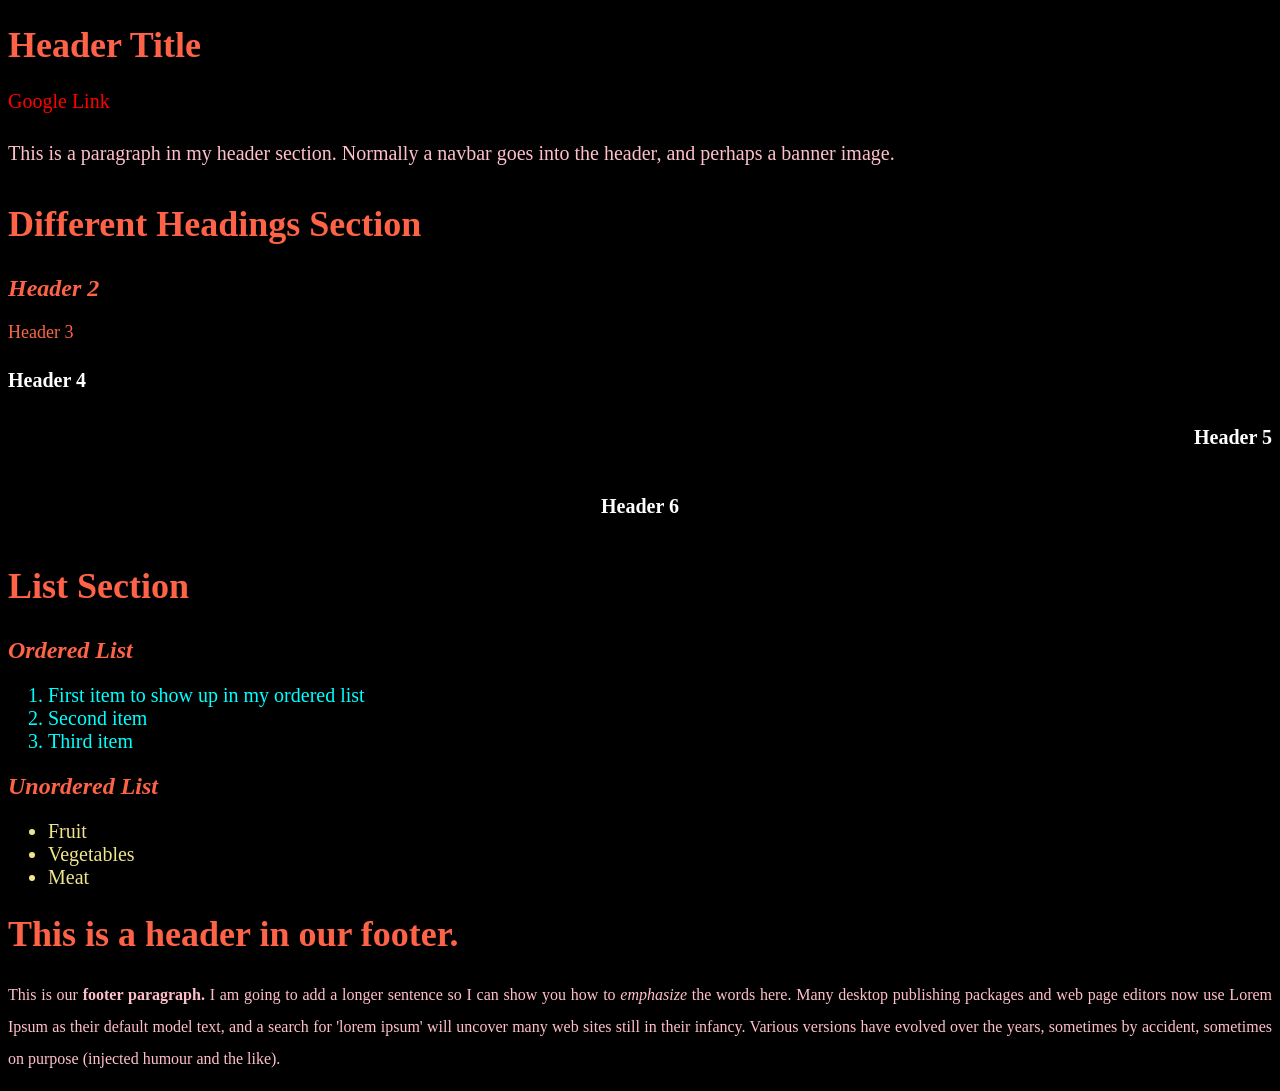
<file: img/Section 7/Section 7/index.html>
<!DOCTYPE html>
<html lang="en">

<head>
    <title>Lesson 7 Demo</title>
    <meta charset="utf-8">
    <link rel="stylesheet" href="styles.css">
</head>

<body>
    <!-- this won't run -->
    <header>
        <h1> Header Title </h1>
        <a href="https://www.google.ca" target="_blank">Google Link</a>
        <p> This is a paragraph in my header section. Normally a navbar goes into the header, and perhaps a banner image.</p>
    </header>

    <main>
        <section>
            <h1> Different Headings Section </h1>
            <h2> Header 2</h2>
            <h3> Header 3</h3>
            <h4> Header 4</h4>
            <h5> Header 5</h5>
            <h6> Header 6</h6>
        </section>

        <section>
            <h1> List Section </h1>
            <h2> Ordered List </h2>
            <ol> <!-- Ordered List -->
                <li> First item to show up in my ordered list </li> <!-- You must have items in your list -->
                <li> Second item </li>
                <li> Third item </li>
            </ol>

            <h2>Unordered List</h2>
            <ul>
                <li>Fruit</li>
                <li>Vegetables</li>
                <li>Meat</li>
            </ul>
        </section>
    </main>


    <footer>
        <h1> This is a header in our footer. </h1>
        <p> This is our <strong>footer paragraph.</strong> I am going to add a longer sentence so I can show you how to <em>emphasize</em> the words here. Many desktop publishing packages and web page editors now use Lorem Ipsum as their default model text, and a search for 'lorem ipsum' will uncover many web sites still in their infancy. Various versions have evolved over the years, sometimes by accident, sometimes on purpose (injected humour and the like).</p>
    </footer>


</body>

</html>
</file>
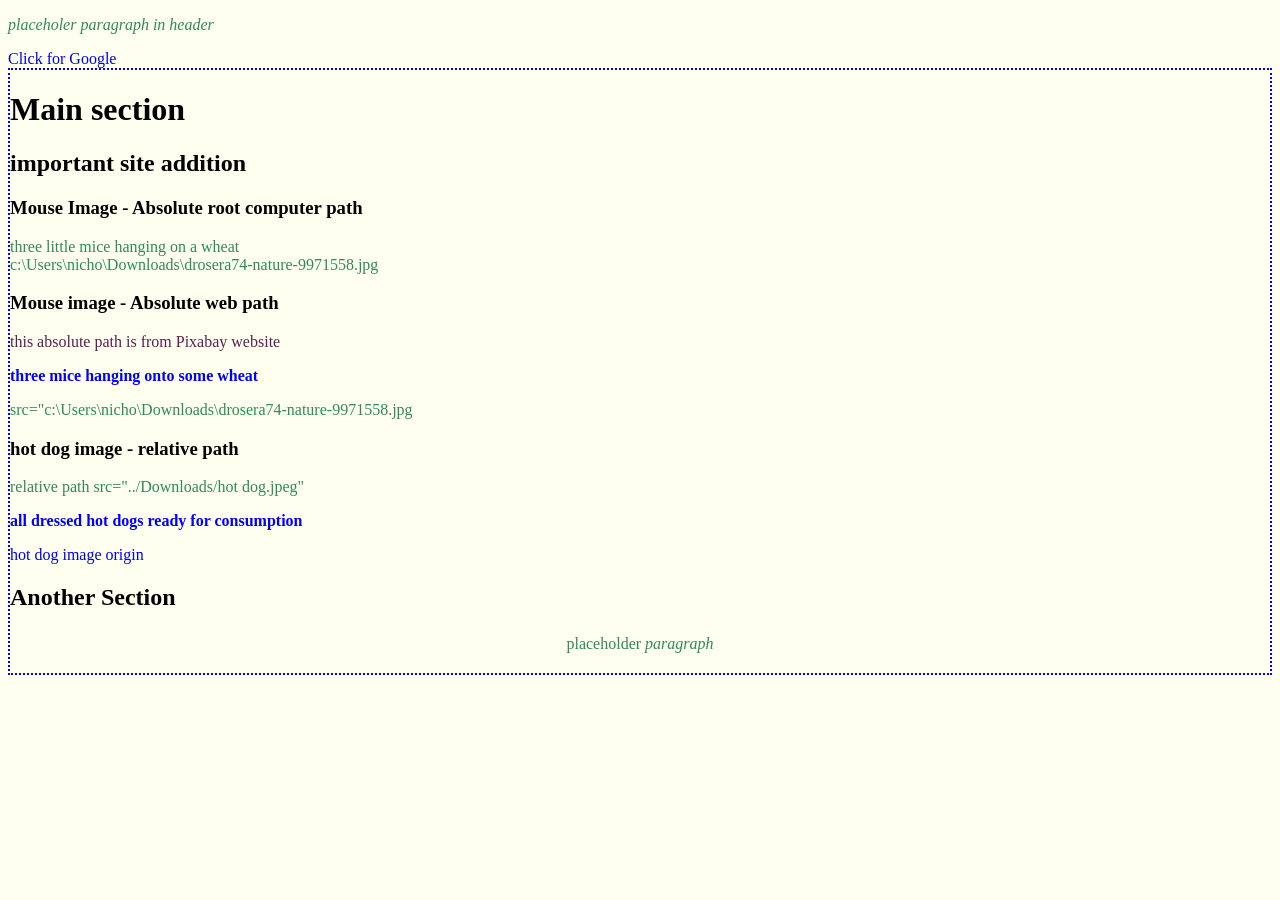
<file: img/Assignment_7/Assignment_7/Assignment_7 b.html>
<!DOCTYPE html>

<html lang="en">

<head>
    <title>Assignment 7 - ethan nicolson</title>
    <meta charset="utf-8">

    <link rel="preconnect" href="https://www.cssfontstack.com/Garamond">
    <link rel="stylesheet" href="Assignment_7 a.css">
</head>

<body>
    <header>
        <p> placeholer paragraph in header </p>
        <a href="https://www.google.ca">Click for Google</a>

    </header>

<main style="border: 2px dotted blue;"> <!-- Was missing the greater than sign at the end and the colon after border-->

    <h1>Main section</h1>
    <h2 id="contact">important site addition</h2>


    <h3> Mouse Image - Absolute root computer path</h3>
    <p>three little mice hanging on a wheat <br>
    c:\Users\nicho\Downloads\drosera74-nature-9971558.jpg</p>

    <h3>Mouse image - Absolute web path </h3>
    <p class="paragraph-style">this absolute path is from Pixabay website</p>
    <p style="font-weight : bold; color: blue">three mice hanging onto some wheat</p>
    <p>src="c:\Users\nicho\Downloads\drosera74-nature-9971558.jpg</p>

    <h3> hot dog image - relative path</h3>
    <p>relative path src="../Downloads/hot dog.jpeg"</p>
    <p style="font-weight : bold; color: blue">all dressed hot dogs ready for consumption </p>

    <a href="https://unsplash.com/photos/three-loaded-hot-dogs-on-yellow-plates-yIDzQmBU12A" target="_blank"> hot dog image origin </a>

    <section>
        <h2>Another Section</h2>
        <p>placeholder <em>paragraph</em></p>
    </section>

</main>

</body>

</html>
</file>
<file: img/Section 7/Section 7/styles.css>
/* Website Styles */
/* This is commenting out, I won't run */

/* 
Shortcuts for Commenting out:
Ctrl + / (for pc)
Cmd + / (for mac)
*/

/*
https://www.w3schools.com/w3css/w3css_colors.asp
*/

body {
  background-color: black;
  color: white;
  font-size: 20px;
}

h1 {
    font-size: 36px;
    font-weight: bold;
}

h2 {
    font-size: 24px;
    font-weight: 900; /* accepts numbers from 100 to 900, in increments of 100 */
    font-style: italic;
}

/* You can add style to multiple elements at once */
h1, h2, h3 {
    color: tomato;
}

h3 {
    font-size: 18px;
    font-weight: lighter;
}

h5 {
    text-align: right;
}

h6 {
    text-align: center;
}

* {
  font-size: 100%;
}

p {
    color: pink;
    line-height: 2;
    text-align: justify; /* This makes it so the paragraph takes the whole width of the section */
    text-justify: inter-word;
}

footer {
    color: red;
}

footer p {
    font-size: 16px; /* You can see that this targets only the paragraphs that are in the footer */
}


section ol li {
    color: aqua; /* more specific than section li, so it takes precedent -> example of specificity */
}

section li {
    color: khaki;
}

a {
    color: red;
    text-decoration: none;
}

/*element:state {
}*/
a:hover {
    text-decoration: underline;
}

a:visited {
    color: maroon;
}
</file>
<file: img/Assignment_7/Assignment_7/Assignment_7 a.css>
p {
    color:seagreen;
}

body {
    background-color: ivory;
    font-family: "Big Caslon", "Cormorant Garamond", serif;
}

.paragraph-style {
    color:#5C1E51;
    font-family: "Big Caslon", "Cormorant Garamond", serif;
}
   
/*
placeholder comment
*/
p {
    font-weight: lighter;
}

header p {
    font-style: italic;
    text-align: justify;
}
section p {
    line-height: 1.6;
    text-align: center;
}

a {
    text-decoration: none;
}
a:hover{
    text-decoration: underline overline;
}
</file>
